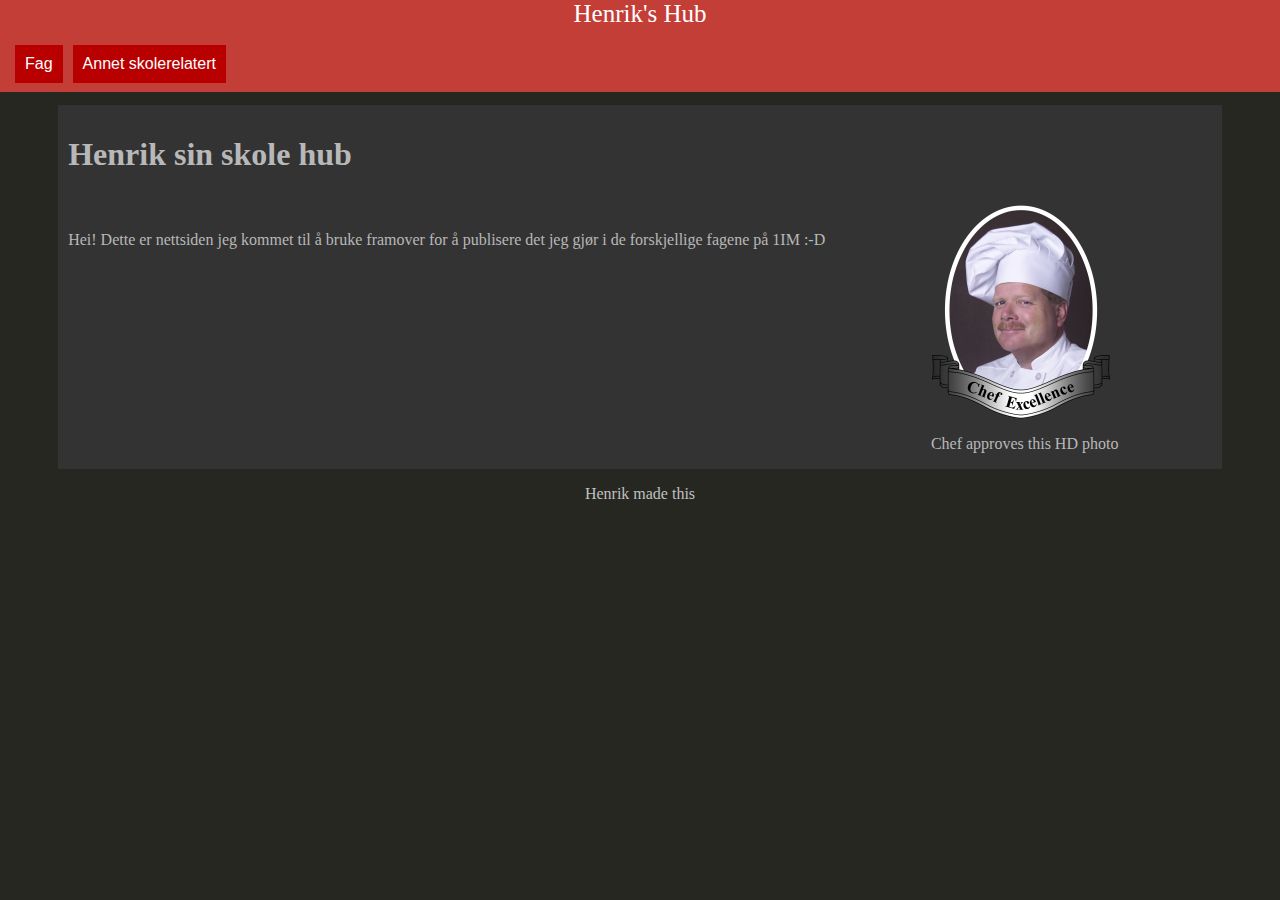
<file: index.html>
﻿<!DOCTYPE html>

<!--Kommentar-->

<html lang="en" lang="no">
<head>
    <!--Setter bredden på siden til 1, gjør at grids kan bli oppgitt i prosent-->
    <meta name="viewport" content="width=device-width,initial-scale=1,maximum-scale=1,user-scalable=no">
    <!--Gir ÆØÅ-->
    <meta charset="utf-8" />
    <!--Linker extern css sheet-->
    <link rel="stylesheet" type="text/css" href="CSS/main.css">

    <!--Website tab icon-->
    <link rel="icon" href="mainbilder/minilogo.png">
    <title>Henrik Hub</title>
</head>
<body>

    <!--Selve siden er her-->
    <section id="page">

        <!--Meny og dropdown meny er her-->
        <div class="header"> <div class="homebtn"> <a href="#">Henrik's Hub</a></div> </div>

        <div class="header-menu">
            <!--Her er dropdown menyen-->
            <div class="dropdown">
                <button class="dropbtn">Fag</button>
                <div class="dropdown-content">
                    <a href="undernettsider/teknologiforstaelse/tekno.html">Teknologiforståelse</a>
                    <a href="undernettsider/404.html">Konsept og koding</a>
                    <a href="undernettsider/prod-his-form/prod-his-form.html">Historie og prod</a>
                    <a href="undernettsider/404.html">Naturfag</a>
                    <a href="undernettsider/404.html">Engelsk</a>
                    <a href="undernettsider/404.html">Kroppsøving</a>
                    <a href="undernettsider/404.html">Matte</a>
                </div>
            </div>  

            <div class="dropdown">
                <button class="dropbtn">Annet skolerelatert</button>
                <div class="dropdown-content">
                    <a href="undernettsider/tverrfaglig/tver-video-main.html">Tverrfaglige videoer</a>
                    <a href="undernettsider/tverrfaglig/stream.html">Stream</a>
                    <a href="PHP/dataterminal.php">PHP</a>
                    <a href="PHP_Weather/dataterminal.php">Raspi værstasjon</a>
                </div>
            </div>

        </div>


        <!--Left space og right space gir mellomrommet på sidene-->
        <div class="left-space"></div>
        <div class="right-space"></div>
        <main>

            <!--Her er innholdet på siden -->
            <h1 class="headmain">Henrik sin skole hub</h1> <br />
            <p class="paramain"> Hei! Dette er nettsiden jeg kommet til å bruke framover for å publisere det jeg gjør i de forskjellige fagene på 1IM :-D</p>
            <img class="imagemain" src="mainbilder/ChefExcellenceSmall.png" alt="Henrik's failed this simple task"/>
            <p class="imagepara">Chef approves this HD photo</p>





        </main>  
        <div class="footer"><p class="fotp">Henrik made this</p></div>
    </section>

</body>
</html>
</file>
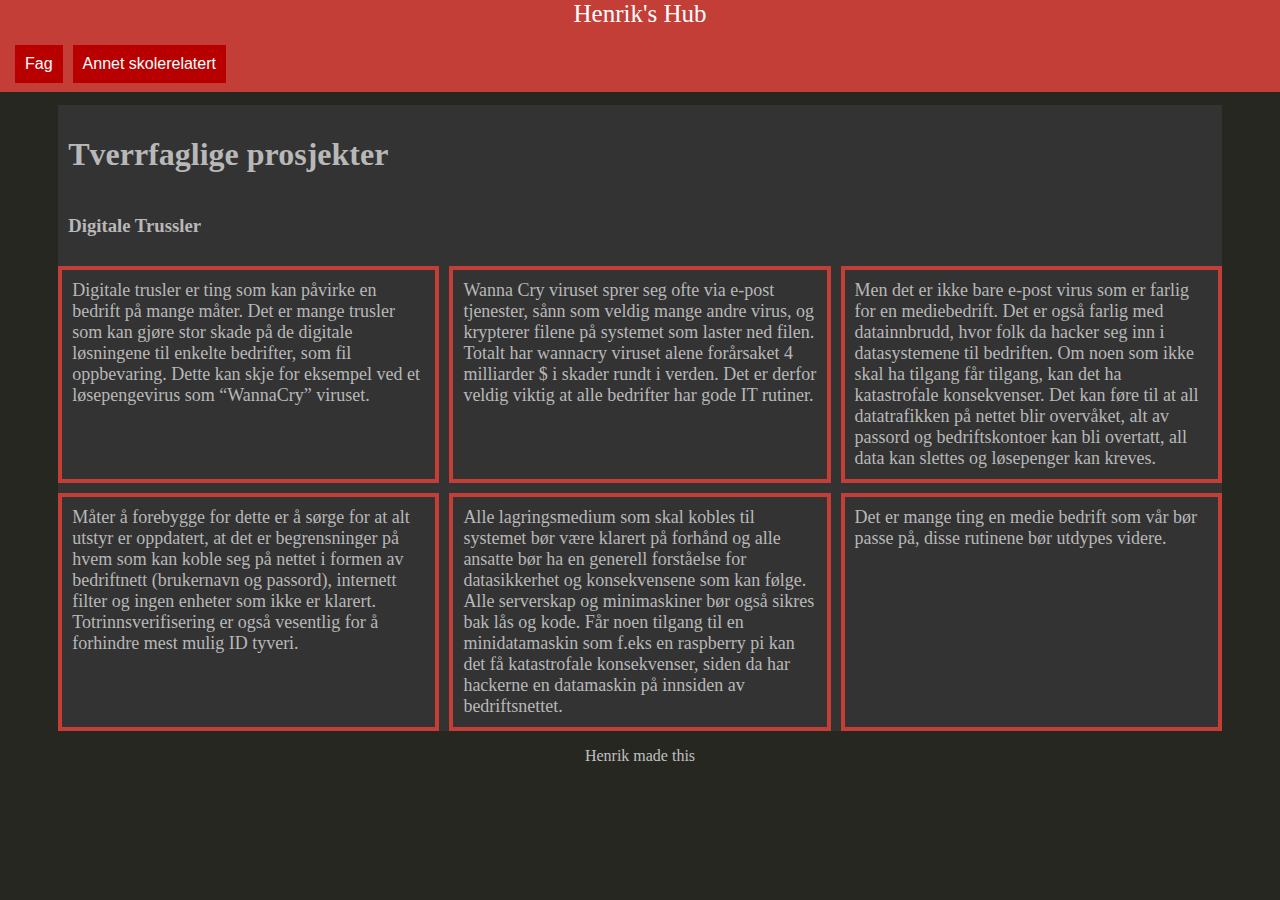
<file: undernettsider/teknologiforstaelse/tekno.html>
<!DOCTYPE html>

<!--Kommentar-->

<html lang="en" lang="no">
<head>
    <!--Setter bredden på siden til 1, gjør at grids kan bli oppgitt i prosent-->
    <meta name="viewport" content="width=device-width,initial-scale=1,maximum-scale=1,user-scalable=no">
    <!--Gir ÆØÅ-->
    <meta charset="utf-8" />
    <!--Linker extern css sheet-->
    <link rel="stylesheet" type="text/css" href="../../CSS/main.css">


    <!--Website tab icon-->
    <link rel="icon" href="../../mainbilder/minilogo.png">
    <title>Teknologiforståelse</title>
</head>
<body>

    <!--Selve siden er her-->
    <section id="teknopage">

        <!--Meny og dropdown meny er her-->
        <div class="header"> <div class="homebtn" > <a href="../../index.html">Henrik's Hub</a></div> </div>

        <div class="header-menu">
            <!--Her er dropdown menyen-->
            <div class="dropdown">
                <button class="dropbtn">Fag</button>
                <div class="dropdown-content">
                    <a href="#">Teknologiforståelse</a>
                    <a href="../404.html">Konsept og koding</a>
                    <a href="../prod-his-form/prod-his-form.html">Historie og prod</a>
                    <a href="../404.html">Naturfag</a>
                    <a href="../404.html">Engelsk</a>
                    <a href="../404.html">Kroppsøving</a>
                    <a href="../404.html">Matte</a>
                </div>
            </div>  
            <div class="dropdown">
                <button class="dropbtn">Annet skolerelatert</button>
                <div class="dropdown-content">
                    <a href="../tverrfaglig/tver-video-main.html">Tverrfaglige videoer</a>
                    <a href="../tverrfaglig/stream.html">Stream</a>
                    <a href="../../PHP/dataterminal.php">PHP</a>
                </div>
            </div>

        </div>


        </div>


        <!--Left space og right space gir mellomrommet på sidene-->
        <div class="left-space"></div>
        <div class="right-space"></div>
        <main>

            <!--Her er innholdet på siden -->

            <!--Klasse for Digitale trussler prosjektet-->
            <div class="digitaltrusl_film">
                <div class="tek_mainhead"><h1 class="tek_headmain">Tverrfaglige prosjekter</h1></div>
            
                <div class="blank"></div>

                <div class="digitale_trussler">

                    <h3 class="tek_paramain">Digitale Trussler</h3>

                    <div class="nested">
                        <!--Elias og Kristian H sier denne layouten er bra, not my fault-->

                        <div>Digitale trusler er ting som kan påvirke en bedrift på mange måter. Det er mange trusler som kan gjøre stor skade på de digitale løsningene til enkelte bedrifter, som fil oppbevaring. Dette kan skje for eksempel ved et løsepengevirus som “WannaCry” viruset. </div>
                        
                        <div>Wanna Cry viruset sprer seg ofte via e-post tjenester, sånn som veldig mange andre virus, og krypterer filene på systemet som laster ned filen. Totalt har wannacry viruset alene forårsaket 4 milliarder $ i skader rundt i verden. Det er derfor veldig viktig at alle bedrifter har gode IT rutiner. </div>
                        
                        <div>Men det er ikke bare e-post virus som er farlig for en mediebedrift. Det er også farlig med datainnbrudd, hvor folk da hacker seg inn i datasystemene til bedriften. Om noen som ikke skal ha tilgang får tilgang, kan det ha katastrofale konsekvenser. Det kan føre til at all datatrafikken på nettet blir overvåket, alt av passord og bedriftskontoer kan bli overtatt, all data kan slettes og løsepenger kan kreves.</div>
                        
                        <div>Måter å forebygge for dette er å sørge for at alt utstyr er oppdatert, at det er begrensninger på hvem som kan koble seg på nettet i formen av bedriftnett (brukernavn og passord), internett filter og ingen enheter som ikke er klarert. Totrinnsverifisering er også vesentlig for å forhindre mest mulig ID tyveri.</div>
                        
                        <div>Alle lagringsmedium som skal kobles til systemet bør være klarert på forhånd og alle ansatte bør ha en generell forståelse for datasikkerhet og konsekvensene som kan følge. Alle serverskap og minimaskiner bør også sikres bak lås og kode. Får noen tilgang til en minidatamaskin som f.eks en raspberry pi kan det få katastrofale konsekvenser, siden da har hackerne en datamaskin på innsiden av bedriftsnettet. </div>

                        <div>Det er mange ting en medie bedrift som  vår bør passe på, disse rutinene bør utdypes videre.</div>
                    </div>

                </div>


            </div>


        </main>  
        <div class="footer"><p class="fotp">Henrik made this</p></div>
    </section>

</body>
</html>
</file>
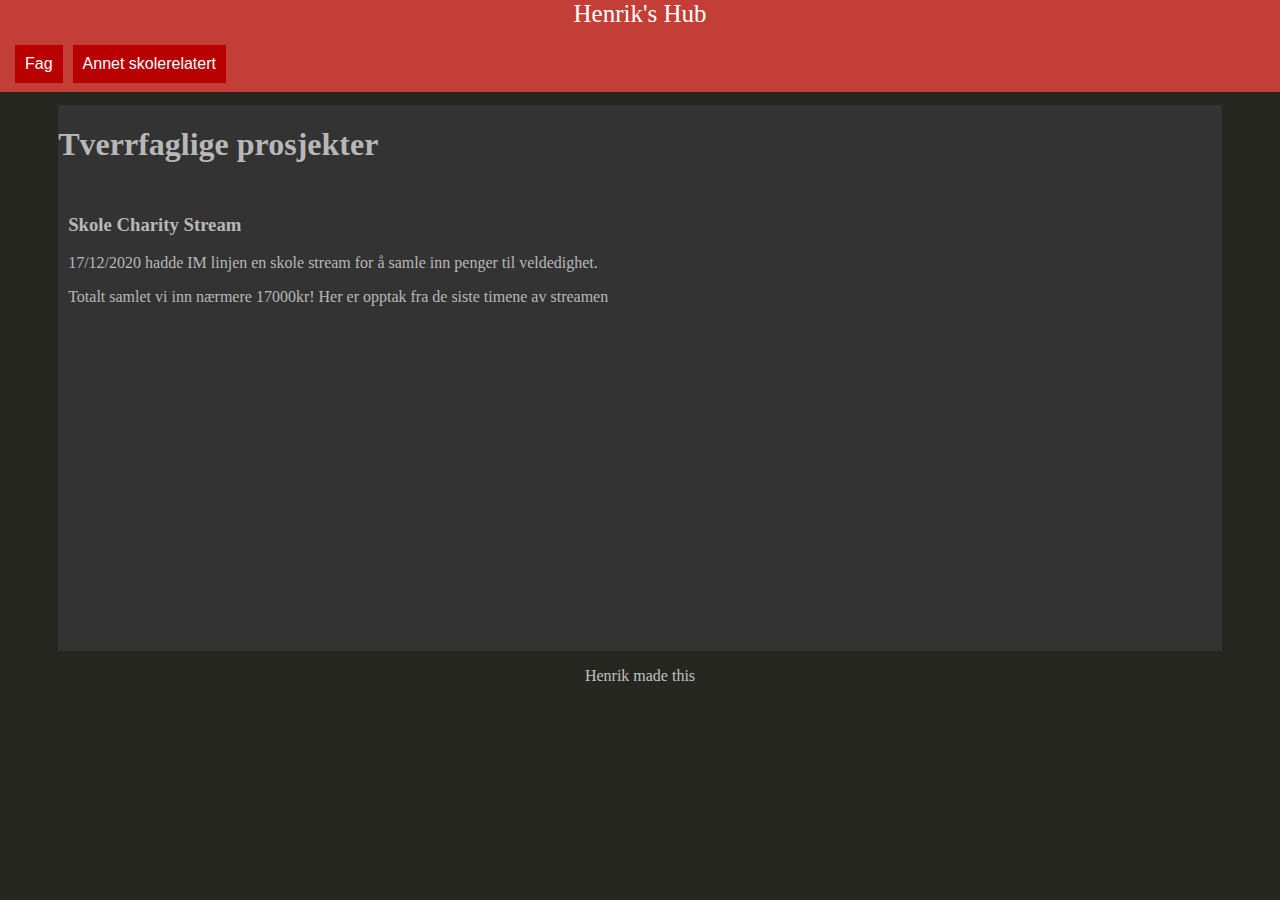
<file: undernettsider/tverrfaglig/stream.html>
<!DOCTYPE html>

<!--Kommentar-->

<html lang="en" lang="no">
<head>
    <!--Setter bredden på siden til 1, gjør at grids kan bli oppgitt i prosent-->
    <meta name="viewport" content="width=device-width,initial-scale=1,maximum-scale=1,user-scalable=no">
    <!--Gir ÆØÅ-->
    <meta charset="utf-8" />
    <!--Linker extern css sheet-->
    <link rel="stylesheet" type="text/css" href="../../CSS/main.css">


    <!--Website tab icon-->
    <link rel="icon" href="../../mainbilder/minilogo.png">
    <title>Historie fortelling</title>
</head>
<body>

    <!--Selve siden er her-->
    <section id="tverpage">

        <!--Meny og dropdown meny er her-->
        <div class="header"> <div class="homebtn" > <a href="../../index.html">Henrik's Hub</a></div> </div>

        <div class="header-menu">
            <!--Her er dropdown menyen-->
            <div class="dropdown">
                <button class="dropbtn">Fag</button>
                <div class="dropdown-content">
                    <a href="../teknologiforstaelse/tekno.html">Teknologiforståelse</a>
                    <a href="../404.html">Konsept og koding</a>
                    <a href="../prod-his-form/prod-his-form.html">Historie og prod</a>
                    <a href="../404.html">Naturfag</a>
                    <a href="../404.html">Engelsk</a>
                    <a href="../404.html">Kroppsøving</a>
                    <a href="../404.html">Matte</a>
                </div>
            </div>  
            <div class="dropdown">
                <button class="dropbtn">Annet skolerelatert</button>
                <div class="dropdown-content">
                    <a href="tver-video-main.html">Tverrfaglige videoer</a>
                    <a href="#">Stream</a>
                    <a href="../../PHP/dataterminal.php">PHP</a>
                </div>
            </div>

        </div>


        </div>


        <!--Left space og right space gir mellomrommet på sidene-->
        <div class="left-space"></div>
        <div class="right-space"></div>
        <main>

            <!--Her er innholdet på siden -->

            <!--Klasse for reklamefilm prosjektet-->
            <div class="reklame_film">
                <div class="tver_mainhead"><h1>Tverrfaglige prosjekter</h1></div>
            
                <div class="blank"></div>

                <div class="charity_stream_vid">
                <div class="tver_paramain"><h3>Skole Charity Stream</h3><p>17/12/2020 hadde IM linjen en skole stream for å samle inn penger til veldedighet.</p><p> Totalt samlet vi inn nærmere 17000kr! Her er opptak fra de siste timene av streamen</p></div>

                <!--Her er embed for video-->
                <iframe class="ytvidsize" src="https://www.youtube.com/embed/98zn4hX9qNY" frameborder="0" allow="accelerometer; autoplay; clipboard-write; encrypted-media; gyroscope; picture-in-picture" allowfullscreen></iframe>
                
                </div>

            </div>


        </main>  
        <div class="footer"><p class="fotp">Henrik made this</p></div>
    </section>

</body>
</html>
</file>
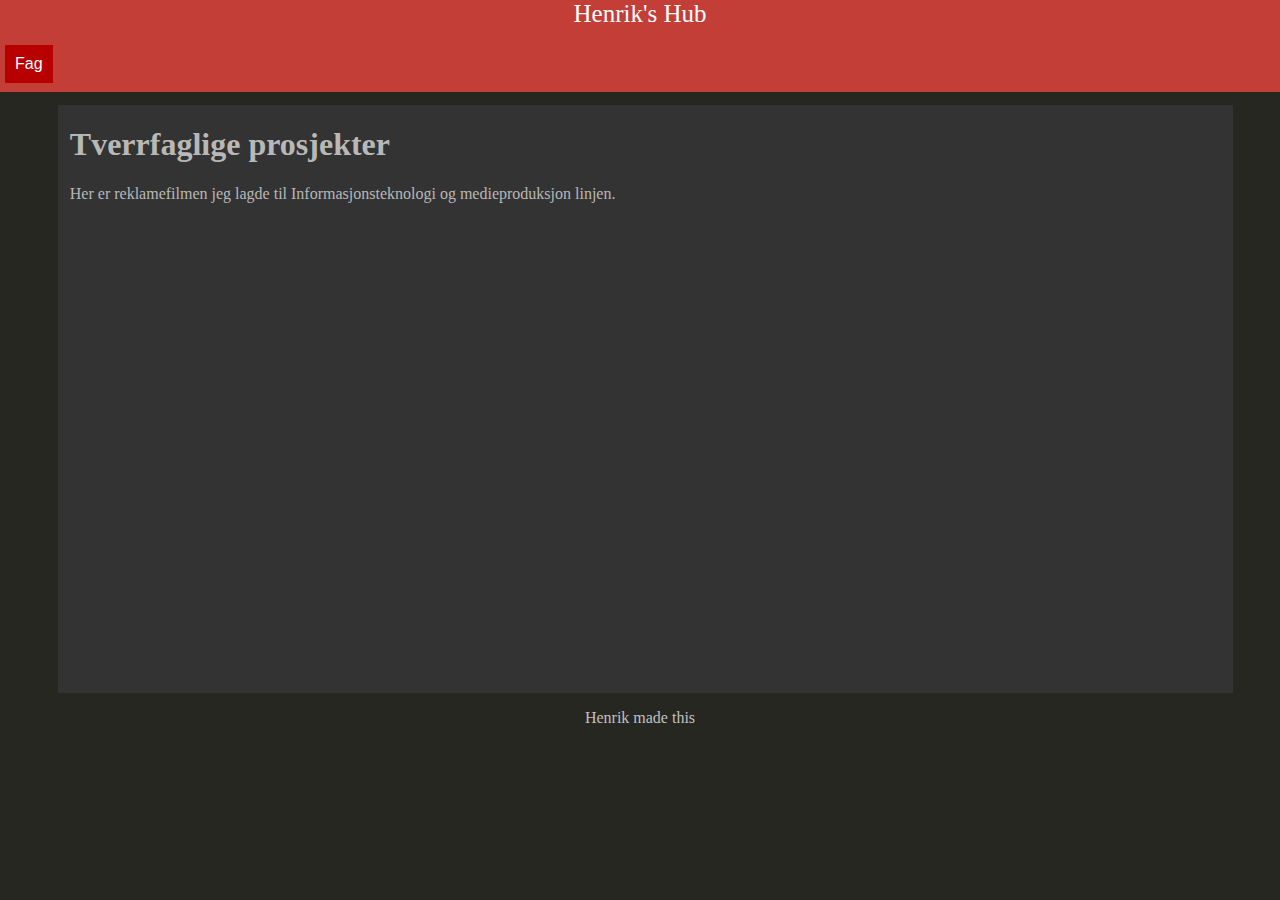
<file: undernettsider/tverrfaglig/tver-main.html>
<!DOCTYPE html>

<!--Kommentar-->

<html lang="en" lang="no">
<head>
    <!--Setter bredden på siden til 1, gjør at grids kan bli oppgitt i prosent-->
    <meta name="viewport" content="width=device-width,initial-scale=1,maximum-scale=1,user-scalable=no">
    <!--Gir ÆØÅ-->
    <meta charset="utf-8" />
    <!--Linker extern css sheet-->
    <link rel="stylesheet" type="text/css" href="../../CSS/mainstyle.css">
    <link rel="stylesheet" type="text/css" href="../../CSS/layout.css">

    <!--Website tab icon-->
    <link rel="icon" href="../../mainbilder/minilogo.png">
    <title>Historie fortelling</title>
</head>
<body>

    <!--Selve siden er her-->
    <section id="tverpage">

        <!--Meny og dropdown meny er her-->
        <div class="header"> <div class="homebtn" > <a href="../../index.html">Henrik's Hub</a></div> </div>

        <div class="header-menu">
            <!--Her er dropdown menyen-->
            <div class="dropdown">
                <button class="dropbtn">Fag</button>
                <div class="dropdown-content">
                    <a href="../404.html">Teknologiforståelse</a>
                    <a href="../404.html">Konsept og koding</a>
                    <a href="../prod-his-form/prod-his-form.html">Historie og medie prod</a>
                    <a href="../404.html">Naturfag</a>
                    <a href="../404.html">Engelsk</a>
                    <a href="../404.html">Kroppsøving</a>
                    <a href="../404.html">Matte</a>
                    <a href="#">Tverrfaglige oppgaver</a>
                </div>
            </div>  

        </div>


        <!--Left space og right space gir mellomrommet på sidene-->
        <div class="left-space"></div>
        <div class="right-space"></div>
        <main>

            <!--Her er innholdet på siden -->

            <!--Klasse for reklamefilm prosjektet-->
            <div class="reklame_film">
                <div class="tver_mainhead"><h1>Tverrfaglige prosjekter</h1></div>
            
                <div class="blank"></div>

                <div class="tver_paramain"><p>Her er reklamefilmen jeg lagde til Informasjonsteknologi og medieproduksjon linjen.</p></div>

                <!--Her er embed for video-->
                <div class="tver_paramain2"><iframe width="560" height="315" src="https://www.youtube.com/embed/Uolf88W4TlE" frameborder="0" allow="accelerometer; autoplay; clipboard-write; encrypted-media; gyroscope; picture-in-picture" allowfullscreen></iframe></div>
            
            </div>


        </main>  
        <div class="footer"><p class="fotp">Henrik made this</p></div>
    </section>

</body>
</html>
</file>
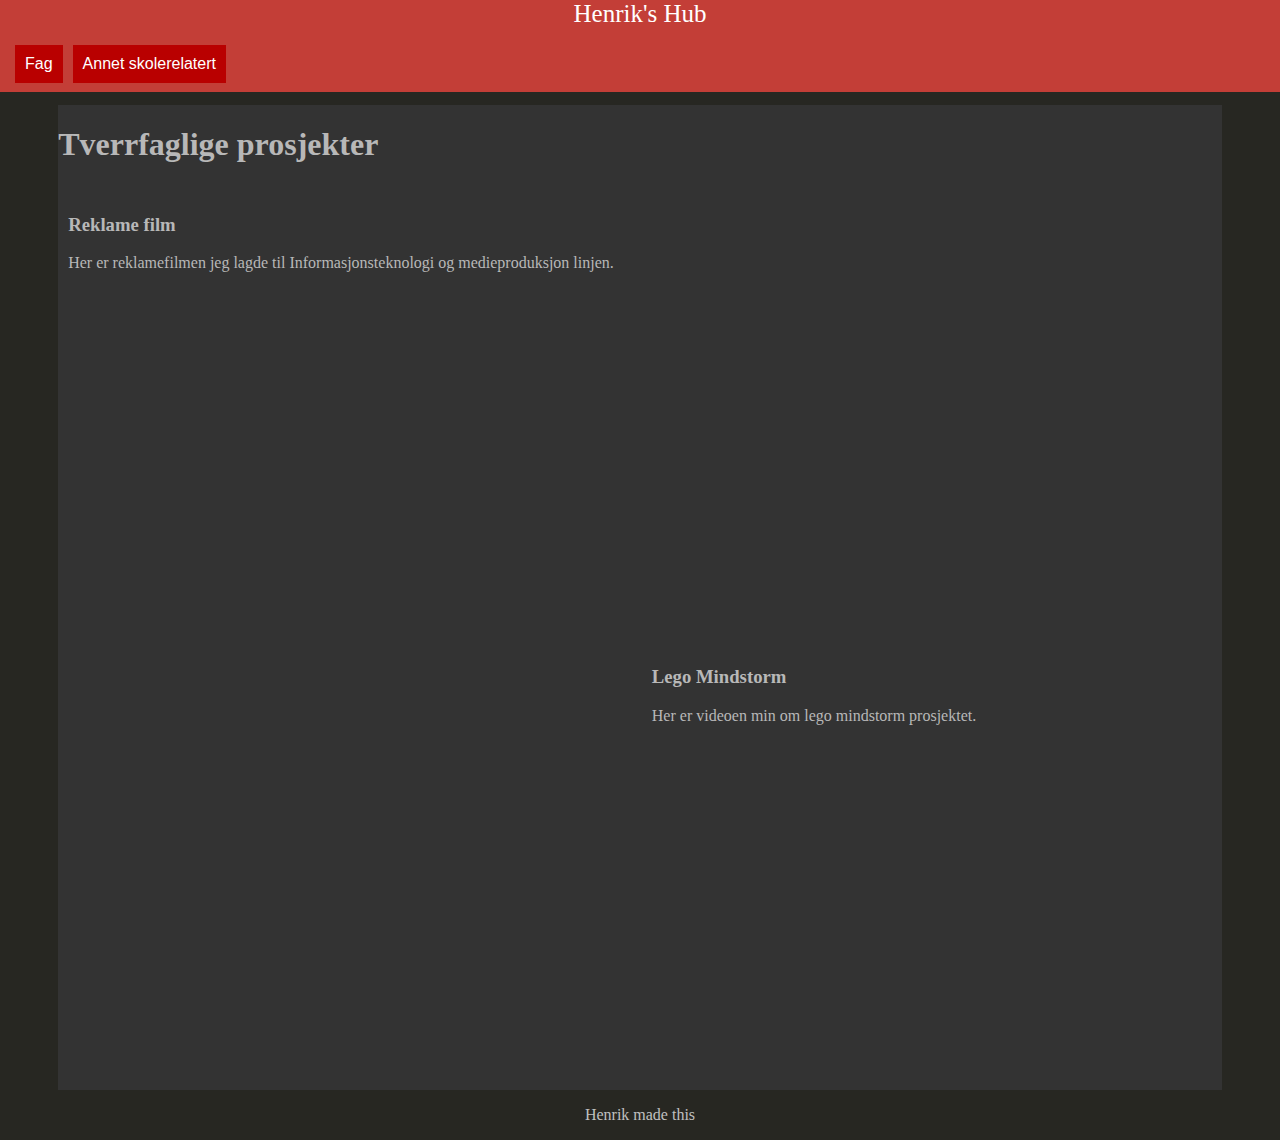
<file: undernettsider/tverrfaglig/tver-video-main.html>
<!DOCTYPE html>

<!--Kommentar-->

<html lang="en" lang="no">
<head>
    <!--Setter bredden på siden til 1, gjør at grids kan bli oppgitt i prosent-->
    <meta name="viewport" content="width=device-width,initial-scale=1,maximum-scale=1,user-scalable=no">
    <!--Gir ÆØÅ-->
    <meta charset="utf-8" />
    <!--Linker extern css sheet-->
    <link rel="stylesheet" type="text/css" href="../../CSS/main.css">


    <!--Website tab icon-->
    <link rel="icon" href="../../mainbilder/minilogo.png">
    <title>Historie fortelling</title>
</head>
<body>

    <!--Selve siden er her-->
    <section id="tverpage">

        <!--Meny og dropdown meny er her-->
        <div class="header"> <div class="homebtn" > <a href="../../index.html">Henrik's Hub</a></div> </div>

        <div class="header-menu">
            <!--Her er dropdown menyen-->
            <div class="dropdown">
                <button class="dropbtn">Fag</button>
                <div class="dropdown-content">
                    <a href="../teknologiforstaelse/tekno.html">Teknologiforståelse</a>
                    <a href="../404.html">Konsept og koding</a>
                    <a href="../prod-his-form/prod-his-form.html">Historie og prod</a>
                    <a href="../404.html">Naturfag</a>
                    <a href="../404.html">Engelsk</a>
                    <a href="../404.html">Kroppsøving</a>
                    <a href="../404.html">Matte</a>
                </div>
            </div>  
            <div class="dropdown">
                <button class="dropbtn">Annet skolerelatert</button>
                <div class="dropdown-content">
                    <a href="#">Tverrfaglige videoer</a>
                    <a href="stream.html">Stream</a>
                    <a href="../../PHP/dataterminal.php">PHP</a>
                </div>
            </div>

        </div>


        </div>


        <!--Left space og right space gir mellomrommet på sidene-->
        <div class="left-space"></div>
        <div class="right-space"></div>
        <main>

            <!--Her er innholdet på siden -->

            <!--Klasse for reklamefilm prosjektet-->
            <div class="reklame_film">
                <div class="tver_mainhead"><h1>Tverrfaglige prosjekter</h1></div>
            
                <div class="blank"></div>

                <div class="reklame_video">
                <div class="tver_paramain"><h3>Reklame film</h3><p>Her er reklamefilmen jeg lagde til Informasjonsteknologi og medieproduksjon linjen.</p></div>

                <!--Her er embed for video-->
                <div class="tver_paramain2"><iframe class="ytvidsize" src="https://www.youtube.com/embed/Uolf88W4TlE" frameborder="0" allow="accelerometer; autoplay; clipboard-write; encrypted-media; gyroscope; picture-in-picture" allowfullscreen></iframe></div>
                
                </div>

                <div class="lego_mindstorm">
                
                
                <div class="tver_paramain"><h3>Lego Mindstorm</h3><p>Her er videoen min om lego mindstorm prosjektet.</p></div>

                <!--Her er embed for video-->
                <div class="tver_paramain2"><iframe class="ytvidsize" src="https://www.youtube.com/embed/NWLxiJ1rKiU" frameborder="0" allow="accelerometer; autoplay; clipboard-write; encrypted-media; gyroscope; picture-in-picture" allowfullscreen></iframe></div>
                
                </div>


            </div>


        </main>  
        <div class="footer"><p class="fotp">Henrik made this</p></div>
    </section>

</body>
</html>
</file>
<file: CSS/main.css>
/*Her er bakgrunnsfarge og margin som gjør at siden fyller hele skjermen*/
body {
    background-color: #272722;
    margin: 0;
}




/*Setter opp headeren*/
.header {
    margin: 0;
    padding: 0px;
    text-align: center;
    grid-area: head;
    background-color: #C33E37;
    border-color: white;
    /*border-style:dashed;*/
}


/*Her er menyen under headeren. Anbefaler å ha samme farge som header*/
.header-menu {
    margin: 0;
    margin-bottom: 1%;
    padding-bottom: 0.1fr;
    padding-left: 5px;
    padding-right: 5px;
    text-align: center;
    grid-area: head-m;
    grid-row-gap: 1px;
    background-color: #C33E37;
    border-color: white;
    /* border-style:dashed;*/
}




/*For navigasjons meny, ikke i bruk atm*/
    .nav {
        grid-area: nav;
        background-color: #ffa08c;
    }

/*For mellomrommet på venstre siden*/
    .left-space {
        grid-area: ls;
        background-color: transparent;
    }

    /*For mellomrommet på høyre siden*/
    .right-space {
        grid-area: rs;
        background-color: transparent;
    }


    /*Footer text stil*/
    .fotp{
        color: #c0c0c0;
    }

    /*Footer er her*/
    .footer {
        grid-area: foot;
        text-align: center;
        background-color: transparent;
    }


    /*Gir hjem knappen funksjonalitet*/
    .homebtn a {
        color: white;
        text-decoration:none;
        font-size:25px;
        padding-top:10px;
    }


    /* Lego mindstorm */
    .lego_mindstorm {
        float: right;

    }


    .ytvidsize {
        height: 315px;
        width: 560px;
    }




/*DROPDOWN MENY TING*/
/*Selve knappen*/
.dropbtn {
    background-color: #b90000;
    color: white;
    padding: 10px;
    font-size: 16px;
    border: none;
    cursor: pointer;
}

/*Sier hvor innholdet skal*/
.dropdown {
    position: relative;
    float: left;
    display: block;
    margin-left:10px;
    
}

/*Innholdet*/
.dropdown-content {
    display: none;
    position: absolute;
    background-color: #f9f9f9;
    min-width: 10%;
    box-shadow: 0px 8px 16px 0px rgba(0,0,0,0.2);
    z-index: 1;
    left:0;
}
/*Hyperkobling i dropdown menyinnholdet*/
    .dropdown-content a {
        color: black;
        padding: 12px 16px;
        text-decoration: none;
        display: block;
    }

        .dropdown-content a:hover {
            background-color: #f1f1f1
        }

/*Gjør at menyen vises når du holder over mørkere farge når du holder over knappen*/

.dropdown:hover .dropdown-content {
    display: block;
}

.dropdown:hover .dropbtn {
    background-color: darkred;
}

/*Ned til her*/











/*CSS fil for layout på index.html*/

/*------------------------------------------------------------------------------------------------------------------------------*/

/*Basic definisjoner for å sette opp grids i siden*/
#page {
    /*Variabler*/
    --padding: 10px;


    margin: 0%;
    display: grid;
    width: 100%;
    height: 1fr;
    grid-template-areas: "head head head head" "head-m head-m head-m head-m" "ls main main rs" "ls foot foot rs";
    grid-template-rows: 45px 60px auto 50px;
    grid-template-columns: 0.1fr 1fr 1fr 0.1fr;
}



    /*Hoved område*/
    #page > main {
        margin: 0%;
        grid-area: main;
        color: #b8b8b8;
        background-color: #333333;
        /*Grids i main*/
        display: grid;
        width: 100%;
        height: 1fr;
        grid-template-areas: "hm hm hm gm" "pm pm pm imgm" "pm pm pm rs" "pm pm pm rs";
        grid-template-rows: auto auto auto auto;
        grid-row-gap: 0.1fr;
        grid-template-columns: 2fr 2fr 2fr 2fr;
    }


/*Innhold i main box*/
/*Header i main*/
.headmain {
    grid-area: hm;
    padding: var(--padding);
}


/*Paragraph i main*/
.paramain {
    grid-area: pm;
    float: right;
    padding: var(--padding);
}

.paramain2 {
    grid-area: pm2;
    float: right;
    padding: var(--padding);
}

/*Bilde klasse i main*/
.imgmain {
    grid-area: imgm;
    border-style: dashed;
    padding: var(--padding);
    width: 180px;
    height: 200px;

}

.imgpara {
    grid-area: imgp;
    border-style: dashed;
    padding: var(--padding);
}





/*------------------------------------------------------------------------------------------------------------------------------*/

/*Layout for medieproduksjon og historieformidling*/

/*Basic definisjoner for å sette opp grids i siden*/
#prodpage {
    --padding:10px;

    margin: 0%;
    display: grid;
    width: 100%;
    height: 1fr;
    grid-template-areas: "head head head head" "head-m head-m head-m head-m" "ls prod_main prod_main rs" "ls foot foot rs";
    grid-template-rows: 45px 60px auto 50px;
    grid-template-columns: 0.1fr 1fr 1fr 0.1fr;
}



    /*Hoved område*/
    #prodpage > main {
        margin: 0%;
        grid-area: prod_main;
        color: #b8b8b8;
        background-color: #333333;
        /*Grids i main*/
        display: grid;
        width: 100%;
        height: 1fr;
        grid-template-areas: "prod_hm prod_hm prod_hm prod_hm" "prod_pm prod_pm prod_pm prod_pm" "prod_pm2 prod_pm2 prod_pm2 prod_pm2" "bl bl bl bl";
        grid-template-rows: auto auto auto auto;
        grid-row-gap: 0.1fr;
        grid-template-columns: 1fr 1fr 1fr 1fr;
    }

/*Innhold i main box*/
/*Header i main*/
.prod_headmain {
    grid-area: prod_hm;
    padding: var(--padding);
}

/*Paragraph i main*/
.prod_paramain {
    grid-area: prod_pm;
    padding: var(--padding);
 }
.prod_paramain2 {
    grid-area: prod_pm2;
    position: center;
    padding: var(--padding);
 }

.blank {
    grid-area:bl;
 }



/*------------------------------------------------------------------------------------------------------------------------------*/

/*------------------------------------------------------------------------------------------------------------------------------*/

/*Layout for medieproduksjon og historieformidling*/

/*Basic definisjoner for å sette opp grids i siden*/
#tverpage {
    --padding:10px;

    display: grid;
    width: 100%;
    height: 1fr;
    grid-template-areas: "head head head head" "head-m head-m head-m head-m" "ls prod_main prod_main rs" "ls foot foot rs";
    grid-template-rows: 45px 60px auto 50px;
    grid-template-columns: 0.1fr 1fr 1fr 0.1fr;
}



    /*Hoved område*/
    #tverpage > main {
        grid-area: prod_main;
        color: #b8b8b8;
        background-color: #333333;
        /*Grids i main*/
        width: 100%;
        height: 1fr;
        min-width: 600px;
        grid-template-areas: "tver_hm tver_hm tver_hm tver_hm" "bl bl bl bl" "tver_pm tver_pm tver_pm tver_pm" "tver_pm2 tver_pm2 tver_pm2 tver_pm2" ;
        grid-template-rows: auto auto auto auto;
        grid-row-gap: 0.1fr;
        grid-template-columns: 1fr 1fr 1fr 1fr;
    }

/*Innhold i main box*/
/*Header i main*/
.tver_headmain {
    grid-area: tver_hm;
    padding: var(--padding);
}

/*Paragraph i main*/
.tver_paramain {
    grid-area: tver_pm;
    padding: var(--padding);
 }
.tver_paramain2 {
    grid-area: tver_pm2;
    position: center;
    padding: var(--padding);
 }

.blank {
    grid-area:bl;
 }



/*------------------------------------------------------------------------------------------------------------------------------*/

/*------------------------------------------------------------------------------------------------------------------------------*/

/*Layout for Teknologiforståelse*/

/*Basic definisjoner for å sette opp grids i siden*/
#teknopage {
    --padding: 10px;

    display: grid;
    width: 100%;
    height: 1fr;
    grid-template-areas: "head head head head" "head-m head-m head-m head-m" "ls tek_main tek_main rs" "ls foot foot rs";
    grid-template-rows: 45px 60px auto 50px;
    grid-template-columns: 0.1fr 1fr 1fr 0.1fr;
}



    /*Hoved område*/
    #teknopage > main {
        grid-area: tek_main;
        color: #b8b8b8;
        background-color: #333333;
        /*Grids i main*/
        width: 100%;
        height: 1fr;
        min-width: 600px;
        grid-template-areas: "tek_hm tek_hm tek_hm tek_hm" "bl bl bl bl" "tek_pm tek_pm tek_pm tek_pm" "tek_pm2 tek_pm2 tek_pm2 tek_pm2" ;
        grid-template-rows: auto auto auto auto;
        grid-row-gap: 0.1fr;
        grid-template-columns: 1fr 1fr 1fr 1fr;
    }

/*Innhold i main box*/
/*Header i main*/
.tek_headmain {
    grid-area: tek_hm;
    padding: var(--padding);
}

/*Paragraph i main*/
.tek_paramain {
    grid-area: tek_pm;
    padding: var(--padding);
 }
.tek_paramain2 {
    grid-area: tek_pm2;
    position: center;
    padding: var(--padding);
 }

.blank {
    grid-area:bl;
 }



/*Containers til de forskjellige paragrafene*/
/*Kode tatt fra kristian H*/
.nested{
    display:grid;
    grid-template-columns:1fr 1fr 1fr ;
    grid-auto-rows:minmax(100px, auto);
    grid-gap:10px;
    text-align: left;
    font-size: 18px;
    
  }

  .nested > div
  {background-color: #333333;
    padding: var(--padding);
    border-style: solid;
    border-width:4px;
    border-color: #C33E37 ;
  }
    .nested > div:nth-child(odd){
      background-color:#333333;
      border-style: solid;
      border-color:  #C33E37;
    }

.container{
    display:grid;
    grid-template-columns:1fr 1fr 1fr ;
    grid-auto-rows:minmax(100px, auto);
    grid-gap:10px;
    text-align: left;
    font-size: 18px;
  
  }
  .container > div
  {background-color: #333333;
    padding: var(--padding);
    border-style: solid;
    border-width:4px;
    border-color: #C33E37;
  }
    .container > div:nth-child(odd){
      background-color:#333333;
      border-style: solid;
      border-color: #C33E37;
      }



/*------------------------------------------------------------------------------------------------------------------------------*/

/*------------------------------------------------------------------------------------------------------------------------------*/

/*Layout for PHP*/

/*------------------------------------------------------------------------------------------------------------------------------*/

/*Basic definisjoner for å sette opp grids i siden*/
#phppage {
    --padding: 10px;


    display: grid;
    width: 100%;
    height: 1fr;
    grid-template-areas: "head head head head" "head-m head-m head-m head-m" "ls main main rs" "ls foot foot rs";
    grid-template-rows: 45px 60px auto 50px;
    grid-template-columns: 0.1fr 1fr 1fr 0.1fr;
}



    /*Hoved område*/
    #phppage > main {
        grid-area: main;
        color: #b8b8b8;
        background-color: #333333;
        padding: var(--padding);
        /*Grids i main*/
        display: grid;
        width: 99%;
        height: 1fr;
        grid-template-areas: "hm hm hm hm" "php php php php" "imgphp imgphp imgphp imgphp" "php_pm php_pm php_pm php_pm";
        grid-template-rows: auto auto auto auto;
        grid-row-gap: 0.1fr;
        grid-template-columns: 2fr 2fr 2fr 2fr;
    }

    .phpmain {
        grid-area: php;
        padding: var(--padding);
    }

    .php_paramain {
        grid-area: php_pm;
        padding: var(--padding);
    }

    /*Gjør at tabellene har rutenett*/
    table, th, td {
        border: 1px solid white;
        border-collapse: collapse;
        padding: var(--padding);
      }
    
    .imgPHP {
        grid-area: imgphp;
        float: left;
        padding: var(--padding);
        width: 384px;
        height: 216px;
    
    }
</file>
<file: CSS/mainstyle.css>
﻿  

/*Her er bakgrunnsfarge og margin som gjør at siden fyller hele skjermen*/
body {
    background-color: #272722;
    margin: 0;
}




/*Setter opp headeren*/
.header {
    margin: 0;
    padding: 0px;
    text-align: center;
    grid-area: head;
    background-color: #C33E37;
    border-color: white;
    /*border-style:dashed;*/
}


/*Her er menyen under headeren. Anbefaler å ha samme farge som header*/
.header-menu {
    margin: 0;
    margin-bottom: 1%;
    padding-bottom: 0.1fr;
    padding-left: 5px;
    text-align: center;
    grid-area: head-m;
    grid-row-gap: 1px;
    background-color: #C33E37;
    border-color: white;
    /* border-style:dashed;*/
}




/*For navigasjons meny, ikke i bruk atm*/
    .nav {
        grid-area: nav;
        background-color: #ffa08c;
    }

/*For mellomrommet på venstre siden*/
    .left-space {
        grid-area: ls;
        background-color: transparent;
    }

    /*For mellomrommet på høyre siden*/
    .right-space {
        grid-area: rs;
        background-color: transparent;
    }


    /*Footer text stil*/
    .fotp{
        color: #c0c0c0;
    }

    /*Footer er her*/
    .footer {
        grid-area: foot;
        text-align: center;
        background-color: transparent;
    }


    /*Gir hjem knappen funksjonalitet*/
    .homebtn a {
        color: white;
        text-decoration:none;
        font-size:25px;
        padding-top:10px;
    }


    /* Lego mindstorm */
    .lego_mindstorm {
        float: right;

    }



/*DROPDOWN MENY TING*/
/*Selve knappen*/
.dropbtn {
    background-color: #b90000;
    color: white;
    padding: 10px;
    padding-left: 10px;
    font-size: 16px;
    border: none;
    cursor: pointer;
}

/*Sier hvor innholdet skal*/
.dropdown {
    position: relative;
    float: left;
    display: block;
    
}

/*Innholdet*/
.dropdown-content {
    display: none;
    position: absolute;
    background-color: #f9f9f9;
    min-width: 10%;
    box-shadow: 0px 8px 16px 0px rgba(0,0,0,0.2);
    z-index: 1;
}
/*Hyperkobling i dropdown menyinnholdet*/
    .dropdown-content a {
        color: black;
        padding: 12px 16px;
        text-decoration: none;
        display: block;
    }

        .dropdown-content a:hover {
            background-color: #f1f1f1
        }

/*Gjør at menyen vises når du holder over mørkere farge når du holder over knappen*/

.dropdown:hover .dropdown-content {
    display: block;
}

.dropdown:hover .dropbtn {
    background-color: darkred;
}

/*Ned til her*/
</file>
<file: CSS/layout.css>
/*CSS fil for layout p� index.html*/

/*------------------------------------------------------------------------------------------------------------------------------*/

/*Basic definisjoner for � sette opp grids i siden*/
#page {
    display: grid;
    width: 100%;
    height: 1fr;
    grid-template-areas: "head head head head" "head-m head-m head-m head-m" "ls main main rs" "ls foot foot rs";
    grid-template-rows: 45px 60px 100% 25%;
    grid-template-columns: 0.1fr 1fr 1fr 0.1fr;
}



    /*Hoved omr�de*/
    #page > main {
        grid-area: main;
        color: #b8b8b8;
        background-color: #333333;
        padding-left: 1%;
        padding-right: 1%;
        /*Grids i main*/
        display: grid;
        width: 99%;
        height: 1fr;
        grid-template-areas: "hm hm hm imgm" "pm pm pm imgm" "pm pm pm imgp" "pm pm pm rs";
        grid-template-rows: 10% 45% 140% 25%;
        grid-row-gap: 0.1fr;
        grid-template-columns: 2fr 2fr 2fr 1.25fr;
    }


/*Innhold i main box*/
/*Header i main*/
.headmain {
    grid-area: hm;
}

/*Paragraph i main*/
.paramain {
    grid-area: pm;
    float: right;
}

.paramain2 {
    grid-area: pm2;
    float: right;
}

/*Bilde klasse i main*/
.imgmain {
    grid-area: imgm;
    border-style: dashed;
    padding-left: 10px;
    margin: 0.1fr;
    width: 180px;
    height: 200px;

}

.imgpara {
    grid-area: imgp;
    border-style: dashed;
    padding-left: 10px;
    margin: 0.1fr;
}





/*------------------------------------------------------------------------------------------------------------------------------*/

/*Layout for medieproduksjon og historieformidling*/

/*Basic definisjoner for � sette opp grids i siden*/
#prodpage {
    display: grid;
    width: 100%;
    height: 1fr;
    grid-template-areas: "head head head head" "head-m head-m head-m head-m" "ls prod_main prod_main rs" "ls foot foot rs";
    grid-template-rows: 45px 60px 100% 25%;
    grid-template-columns: 0.1fr 1fr 1fr 0.1fr;
}



    /*Hoved omr�de*/
    #prodpage > main {
        grid-area: prod_main;
        color: #b8b8b8;
        background-color: #333333;
        padding-left: 1%;
        padding-right: 1%;
        /*Grids i main*/
        display: grid;
        width: 99%;
        height: 1fr;
        grid-template-areas: "prod_hm prod_hm prod_hm prod_hm" "prod_pm prod_pm prod_pm prod_pm" "prod_pm2 prod_pm2 prod_pm2 prod_pm2" "bl bl bl bl";
        grid-template-rows: 10% 15% 140% 25%;
        grid-row-gap: 0.1fr;
        grid-template-columns: 1fr 1fr 1fr 1fr;
    }

/*Innhold i main box*/
/*Header i main*/
.prod_headmain {
    grid-area: prod_hm;
}

/*Paragraph i main*/
.prod_paramain {
    grid-area: prod_pm;
 }
.prod_paramain2 {
    grid-area: prod_pm2;
    position: center;
 }

.blank {
    grid-area:bl;
 }



/*------------------------------------------------------------------------------------------------------------------------------*/

/*------------------------------------------------------------------------------------------------------------------------------*/

/*Layout for medieproduksjon og historieformidling*/

/*Basic definisjoner for � sette opp grids i siden*/
#tverpage {
    display: grid;
    width: 100%;
    height: 1fr;
    grid-template-areas: "head head head head" "head-m head-m head-m head-m" "ls prod_main prod_main rs" "ls foot foot rs";
    grid-template-rows: 45px 60px 100% 25%;
    grid-template-columns: 0.1fr 1fr 1fr 0.1fr;
}



    /*Hoved omr�de*/
    #tverpage > main {
        grid-area: prod_main;
        color: #b8b8b8;
        background-color: #333333;
        padding-left: 1%;
        padding-right: 1%;
        /*Grids i main*/
        width: 99%;
        height: 1fr;
        min-width: 600px;
        grid-template-areas: "tver_hm tver_hm tver_hm tver_hm" "bl bl bl bl" "tver_pm tver_pm tver_pm tver_pm" "tver_pm2 tver_pm2 tver_pm2 tver_pm2" ;
        grid-template-rows: 8% 12% 140% 25%;
        grid-row-gap: 0.1fr;
        grid-template-columns: 1fr 1fr 1fr 1fr;
    }

/*Innhold i main box*/
/*Header i main*/
.tver_headmain {
    grid-area: tver_hm;

}

/*Paragraph i main*/
.tver_paramain {
    grid-area: tver_pm;
 }
.tver_paramain2 {
    grid-area: tver_pm2;
    position: center;
 }

.blank {
    grid-area:bl;
 }



/*------------------------------------------------------------------------------------------------------------------------------*/

/*------------------------------------------------------------------------------------------------------------------------------*/

/*Layout for Teknologiforståelse*/

/*Basic definisjoner for � sette opp grids i siden*/
#teknopage {
    display: grid;
    width: 100%;
    height: 1fr;
    grid-template-areas: "head head head head" "head-m head-m head-m head-m" "ls tek_main tek_main rs" "ls foot foot rs";
    grid-template-rows: 45px 60px 100% 25%;
    grid-template-columns: 0.1fr 1fr 1fr 0.1fr;
}



    /*Hoved omr�de*/
    #teknopage > main {
        grid-area: tek_main;
        color: #b8b8b8;
        background-color: #333333;
        padding-left: 1%;
        padding-right: 1%;
        /*Grids i main*/
        width: 99%;
        height: 1fr;
        min-width: 600px;
        grid-template-areas: "tek_hm tek_hm tek_hm tek_hm" "bl bl bl bl" "tek_pm tek_pm tek_pm tek_pm" "tek_pm2 tek_pm2 tek_pm2 tek_pm2" ;
        grid-template-rows: 8% 12% 140% 25%;
        grid-row-gap: 0.1fr;
        grid-template-columns: 1fr 1fr 1fr 1fr;
    }

/*Innhold i main box*/
/*Header i main*/
.tek_headmain {
    grid-area: tek_hm;

}

/*Paragraph i main*/
.tek_paramain {
    grid-area: tek_pm;
 }
.tek_paramain2 {
    grid-area: tek_pm2;
    position: center;
 }

.blank {
    grid-area:bl;
 }



/*Containers til de forskjellige paragrafene*/
/*Kode tatt fra kristian H*/
.nested{
    display:grid;
    grid-template-columns:1fr 1fr 1fr ;
    grid-auto-rows:minmax(100px, auto);
    grid-gap:10px;
    text-align: left;
    font-size: 18px;
    
  }

  .nested > div
  {background-color: #333333;
    padding:1em;
    border-style: solid;
    border-width:4px;
    border-color: #C33E37 ;
  }
    .nested > div:nth-child(odd){
      background-color:#333333;
      border-style: solid;
      border-color:  #C33E37;
    }

.container{
    display:grid;
    grid-template-columns:1fr 1fr 1fr ;
    grid-auto-rows:minmax(100px, auto);
    grid-gap:10px;
    text-align: left;
    font-size: 18px;
  
  }
  .container > div
  {background-color: #333333;
    padding:1em;
    border-style: solid;
    border-width:4px;
    border-color: #C33E37;
  }
    .container > div:nth-child(odd){
      background-color:#333333;
      border-style: solid;
      border-color: #C33E37;
      }



/*------------------------------------------------------------------------------------------------------------------------------*/
</file>
